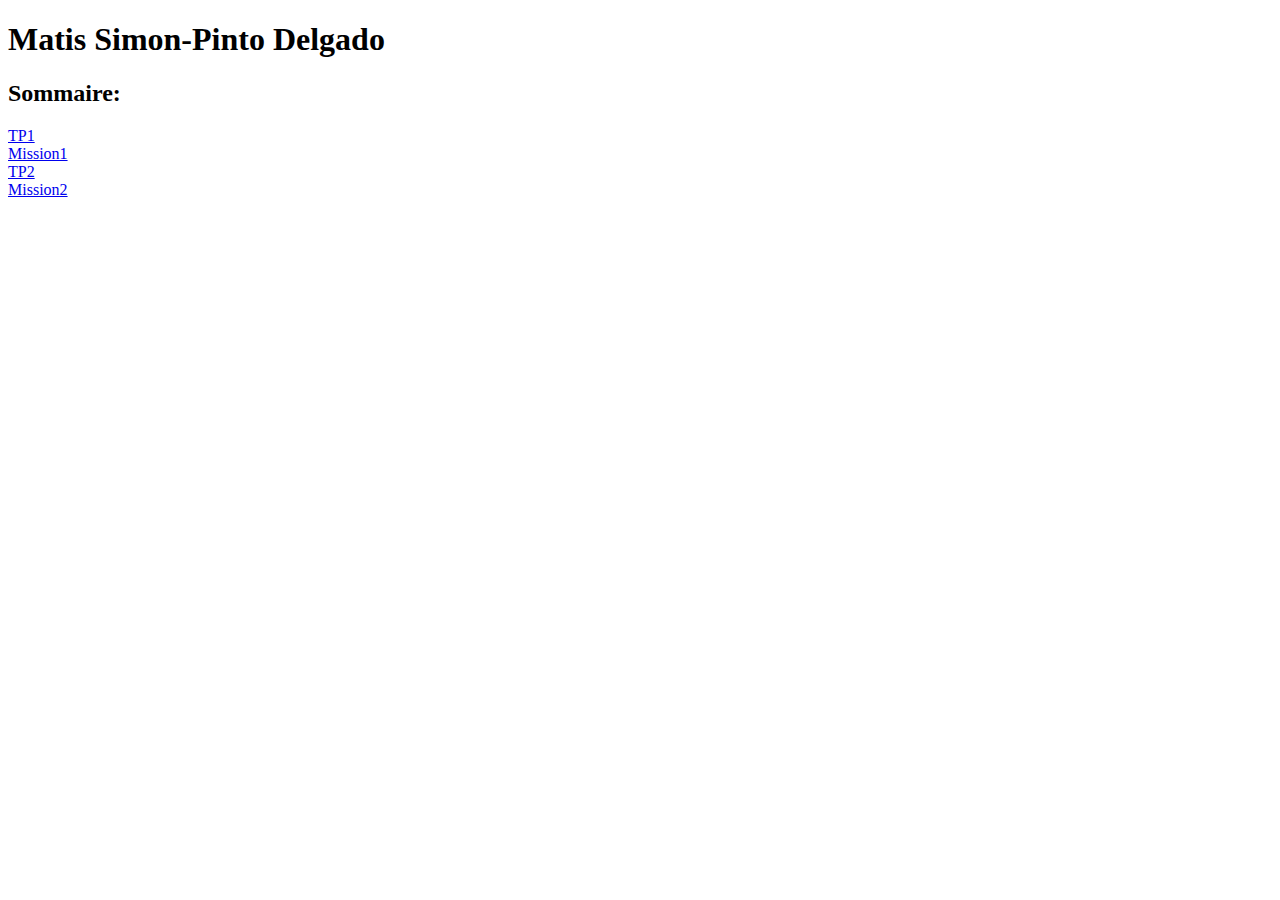
<file: index.html>
<!DOCTYPE html>
<html lang="en">
<head>
    <meta charset="UTF-8">
    <meta name="viewport" content="width=device-width, initial-scale=1.0">
    <title>Document</title>
</head>
<body bgcolor="white">
    <h1>Matis Simon-Pinto Delgado</h1>
    <h2>Sommaire:</h2>
    <a href="tp1/index.html">TP1</a><br>
    <a href="Mission1/index.html">Mission1</a><br>
    <a href="tp2/index.html">TP2</a><br>
    <a href="Mission2/index.html">Mission2</a><br>
</body>
</html>
</file>
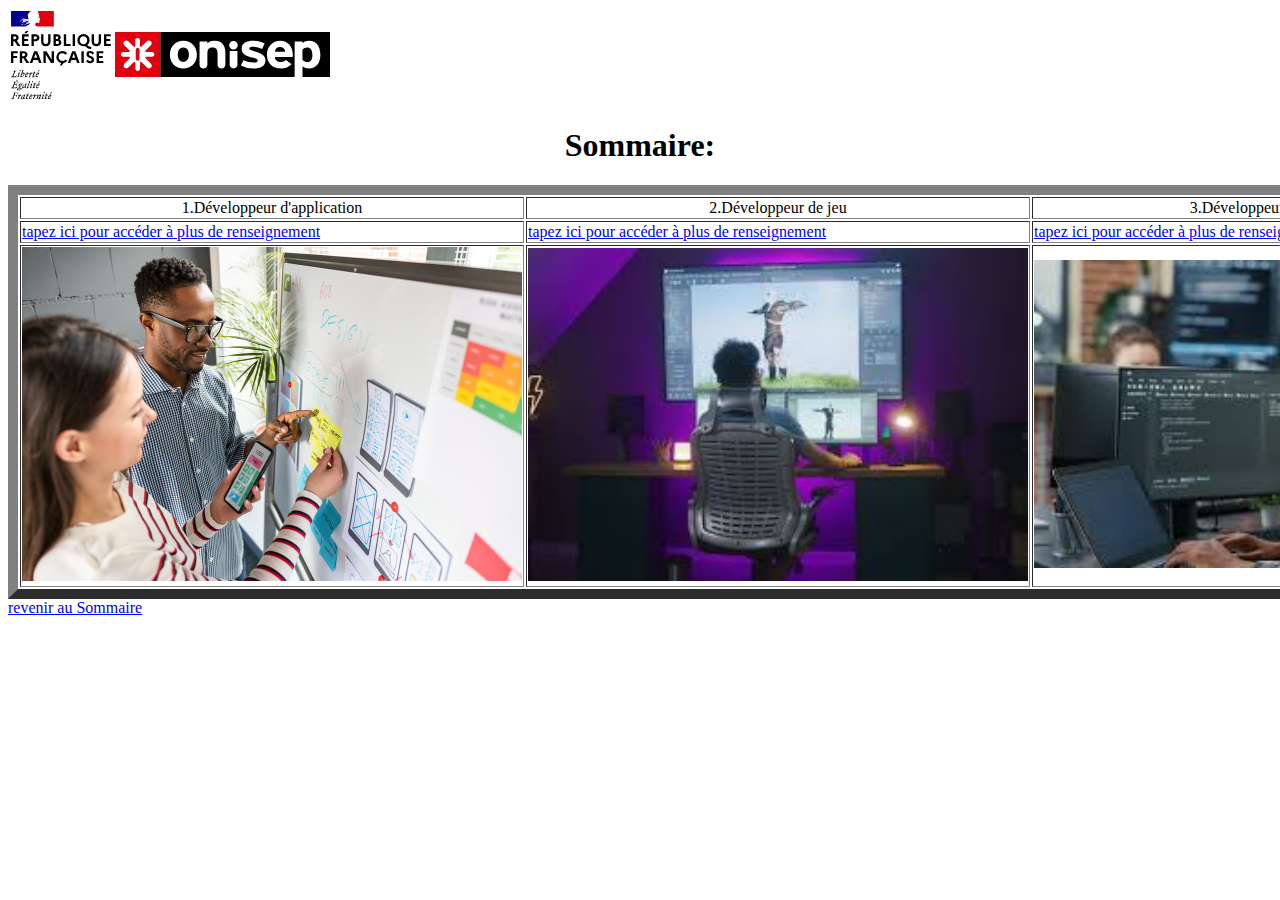
<file: Mission1/index.html>
<!DOCTYPE html>
<html lang="en">
<head>
    <meta charset="UTF-8">
    <meta name="viewport" content="width=device-width, initial-scale=1.0">
    <title>Document</title>
</head>
<body bgcolor="white">
    <table>
    <tr> <td><img src="image/logo2.svg" width="100"></td> <td><img src="image/logo1.svg"></td> </tr>
    </table>
    <h1><center>Sommaire:</h1>
    <table border="10" width="2000">
        <tr> <td><center>1.Développeur d'application</td>   <td><center>2.Développeur de jeu</td>  <td><center>3.Développeur de logiciels de bureau</td>  <td><center>4.Développeur en intelligence artificielle</td>   </tr>
        <tr> <td><a href="dev.d'application.html">tapez ici pour accéder à plus de renseignement</a></td> <td><a href="dev.dejeu.html">tapez ici pour accéder à plus de renseignement</a></td> <td><a href="dev.logicielsdebureau.html">tapez ici pour accéder à plus de renseignement</a></td>  <td><a href="dev.intelligence.html">tapez ici pour accéder à plus de renseignement</a></td>  </tr>
        <tr> <td><center><img src="image/image1.jpg" width="500" ></td>  <td><center><img src="image/image2.jpg" width="500"></td>  <td><center><img src="image/image4.jpg" width="550"></td> <td><center><img src="image/image3.jpg" width="550"></td> </tr>
    </table>
    <a href="../index.html">revenir au Sommaire</a>
    

    
  
</body>
</html>
</file>
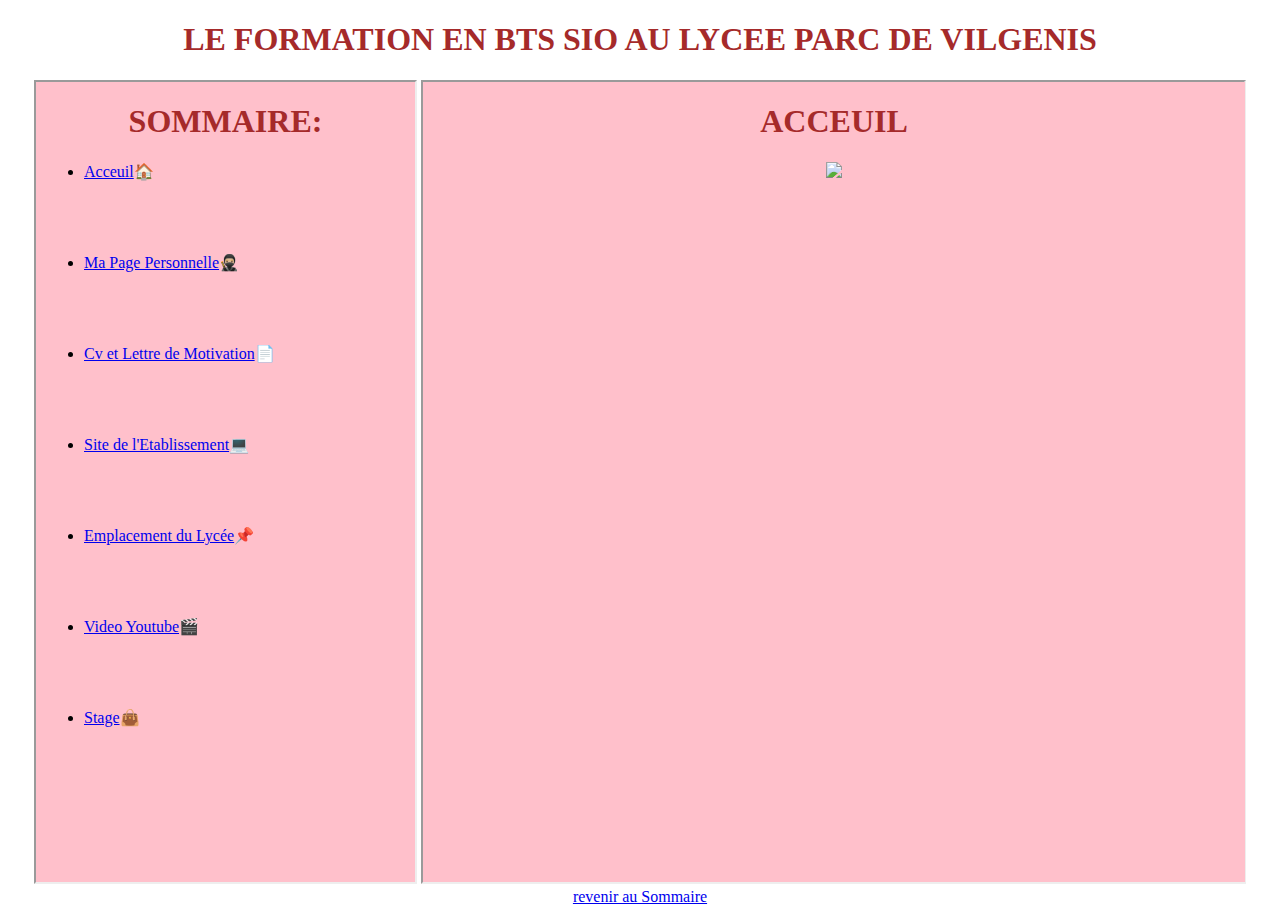
<file: Mission2/index.html>
<!DOCTYPE html>
<html lang="en">
<head>
    <meta charset="UTF-8">
    <meta name="viewport" content="width=device-width, initial-scale=1.0">
    <link rel="stylesheet" href="style.css">
    <title>Document</title>
</head>
<body>
    <center><h1>LE FORMATION EN BTS SIO AU LYCEE PARC DE VILGENIS</h1>
    <iframe name="f1" src="page1.html" width="30%" height="800"></iframe>
    <iframe name="f2" src="acceuil.html" width="65%" height="800"></iframe>
    <center><a href="../index.html">revenir au Sommaire</a>
</body>
</html>
</file>
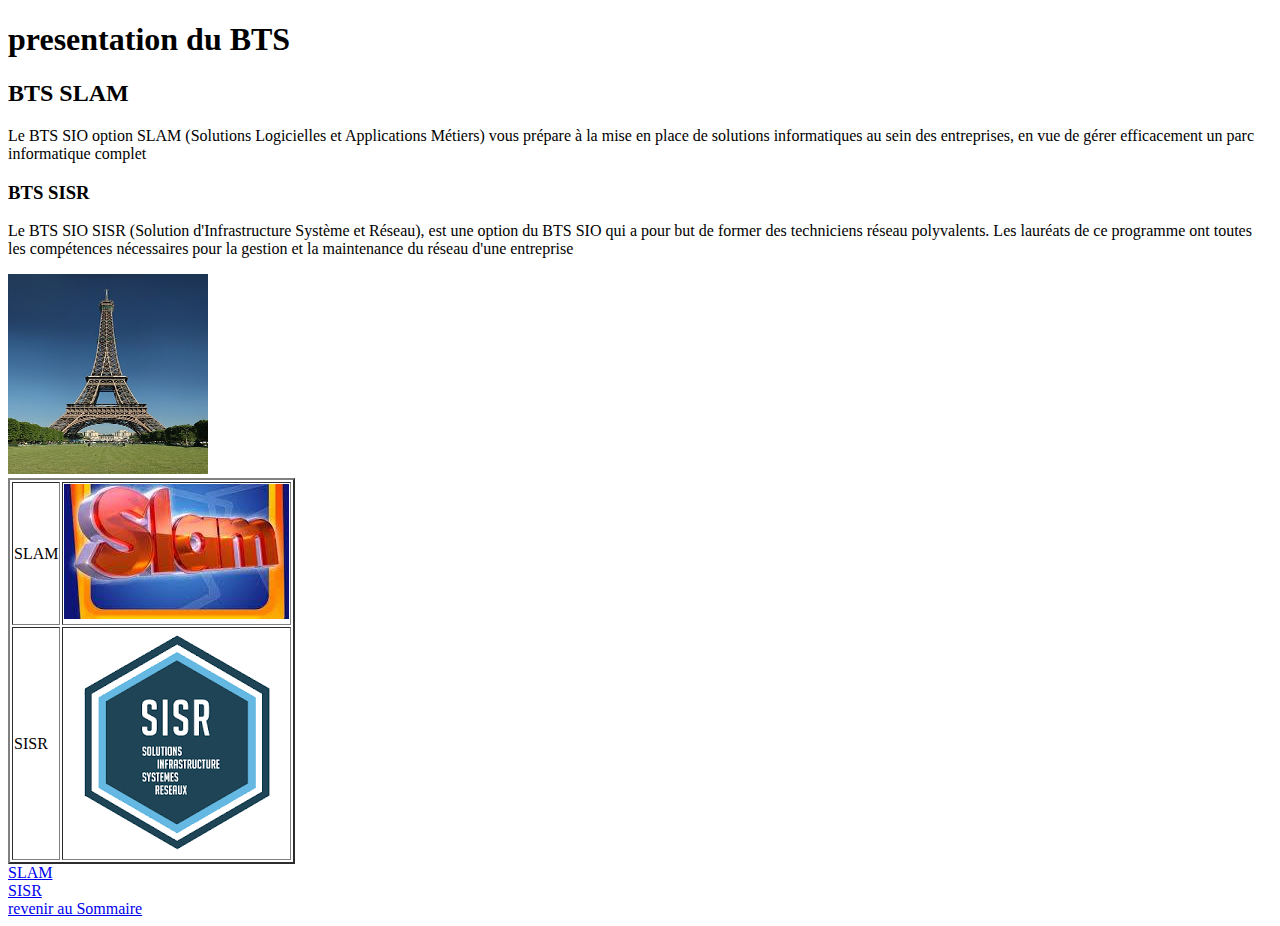
<file: tp1/index.html>
<!DOCTYPE html>
<html lang="en">
<head>
    <meta charset="UTF-8">
    <meta name="viewport" content="width=device-width, initial-scale=1.0">
    <title>Document</title>
</head>
<body bgcolor="white">

    <h1>presentation du BTS</h1>
    <h2>BTS SLAM</h2>
    <P>Le BTS SIO option SLAM (Solutions Logicielles et Applications Métiers) vous prépare à la mise en place de solutions informatiques au sein des entreprises, en vue de gérer efficacement un parc informatique complet</P>
    <h3>BTS SISR</h3>
    <p>Le BTS SIO SISR (Solution d'Infrastructure Système et Réseau), est une option du BTS SIO qui a pour but de former des techniciens réseau polyvalents. Les lauréats de ce programme ont toutes les compétences nécessaires pour la gestion et la maintenance du réseau d'une entreprise</p>
    <img src="image/image1.jpg" width="200" height="200">
    <table border="2">
    <tr> <td>SLAM</td> <td><img src="image/image2.jfif"></td> </tr>
    <tr> <td>SISR</td> <td><img src="image/image3.png" ></td> </tr>
    </table>
    <a href="slam.html">SLAM</a><br>
    <a href="SISR.html">SISR</a><br>

    <a href="../index.html">revenir au Sommaire</a>
</body>
</html>
</file>
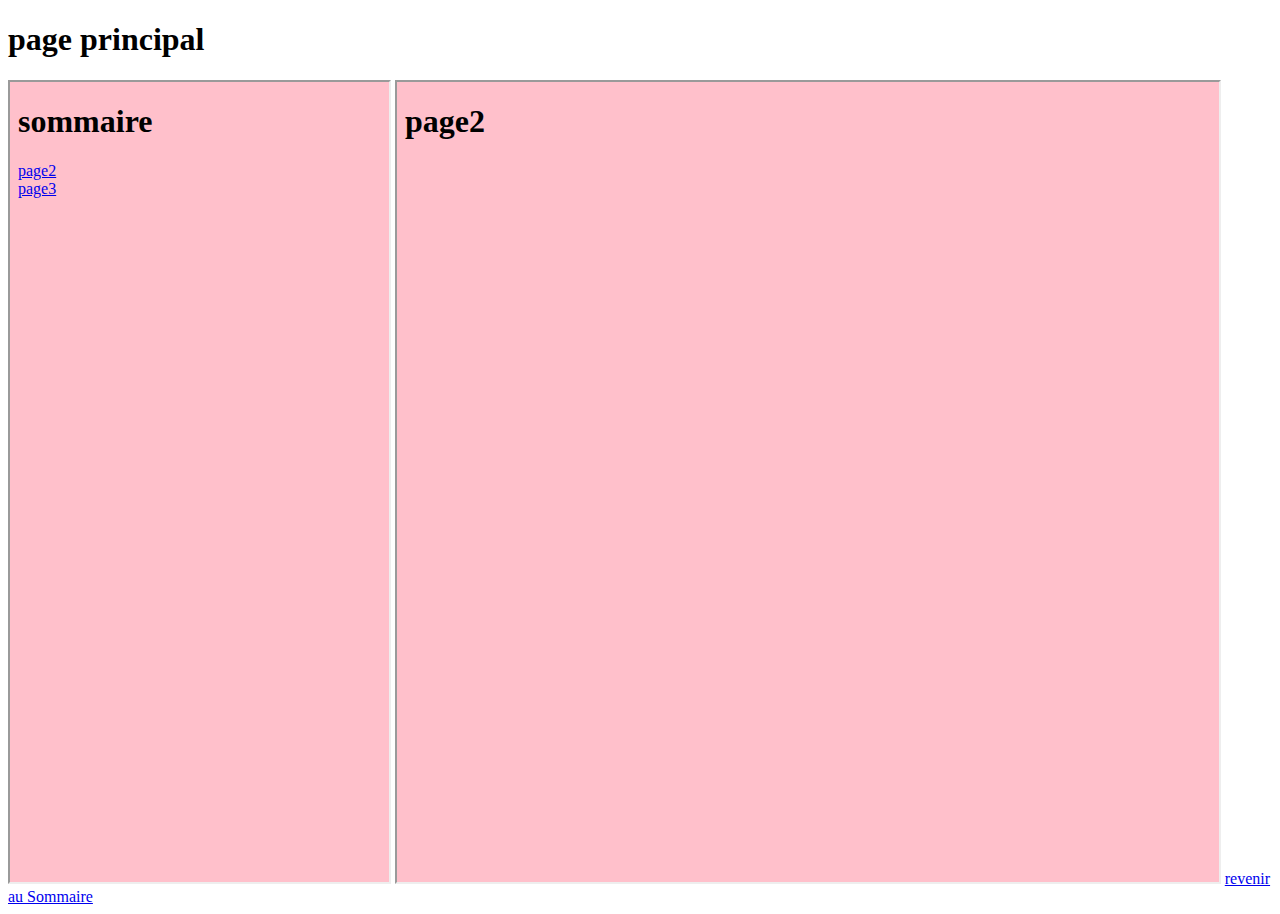
<file: tp2/index.html>
<!DOCTYPE html>
<html lang="en">
<head>
    <meta charset="UTF-8">
    <meta name="viewport" content="width=device-width, initial-scale=1.0">
    <title>Document</title>
</head>
<body>
    <h1>page principal</h1>
    <iframe name="f1" src="page1.html" width="30%" height="800"></iframe>
    <iframe name="f2" src="page2.html" width="65%" height="800"></iframe>
    <a href="../index.html">revenir au Sommaire</a>
</body>
</html>
</file>
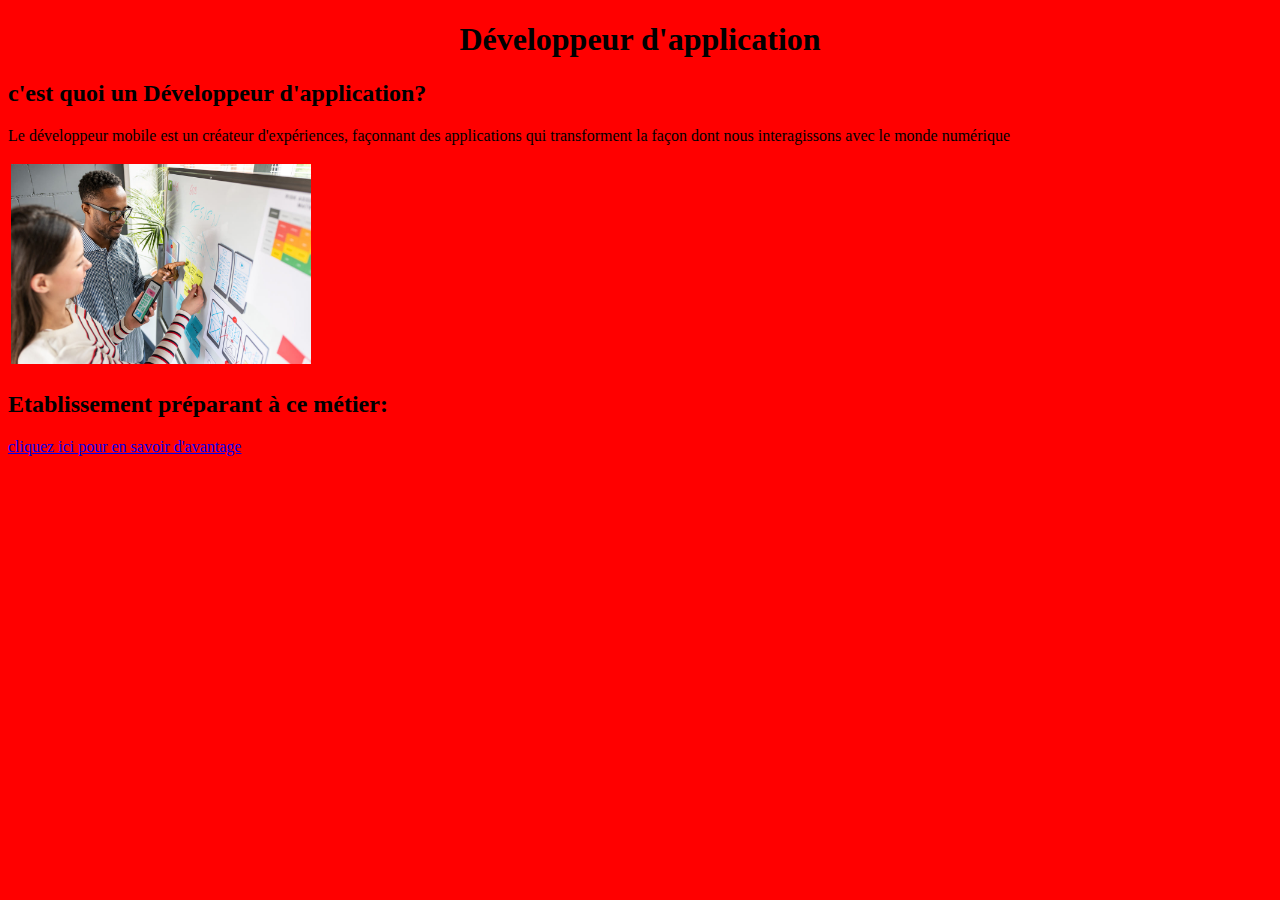
<file: Mission1/dev.d'application.html>
<!DOCTYPE html>
<html lang="en">
<head>
    <meta charset="UTF-8">
    <meta name="viewport" content="width=device-width, initial-scale=1.0">
    <link rel="stylesheet" href="style.css">
    <title>Document</title>
</head>
<body bgcolor="red">
    <a href="image/image1.jpg"></a>
    <h1> <center>Développeur d'application</h1></center>
    <h2 class="titre2">c'est quoi un Développeur d'application? </h2>
    <p>Le développeur mobile est un créateur d'expériences, façonnant des applications qui transforment la façon dont nous interagissons avec le monde numérique</p>
    <table>
    <tr> <td><img src="image/image1.jpg" width="300"></td>  <td><iframe width="300" height="200" src="https://www.youtube.com/embed/1fM7ad3ugsw?si=KUINR0NUgUGBjnxI" title="YouTube video player" frameborder="0" allow="accelerometer; autoplay; clipboard-write; encrypted-media; gyroscope; picture-in-picture; web-share" referrerpolicy="strict-origin-when-cross-origin" allowfullscreen></iframe></td></tr>
    

    </table>
    <h2>Etablissement préparant à ce métier:</h2>
    <a href="Vilgénis.html">cliquez ici pour en savoir d'avantage</a>
   

</body>
</html>
</file>
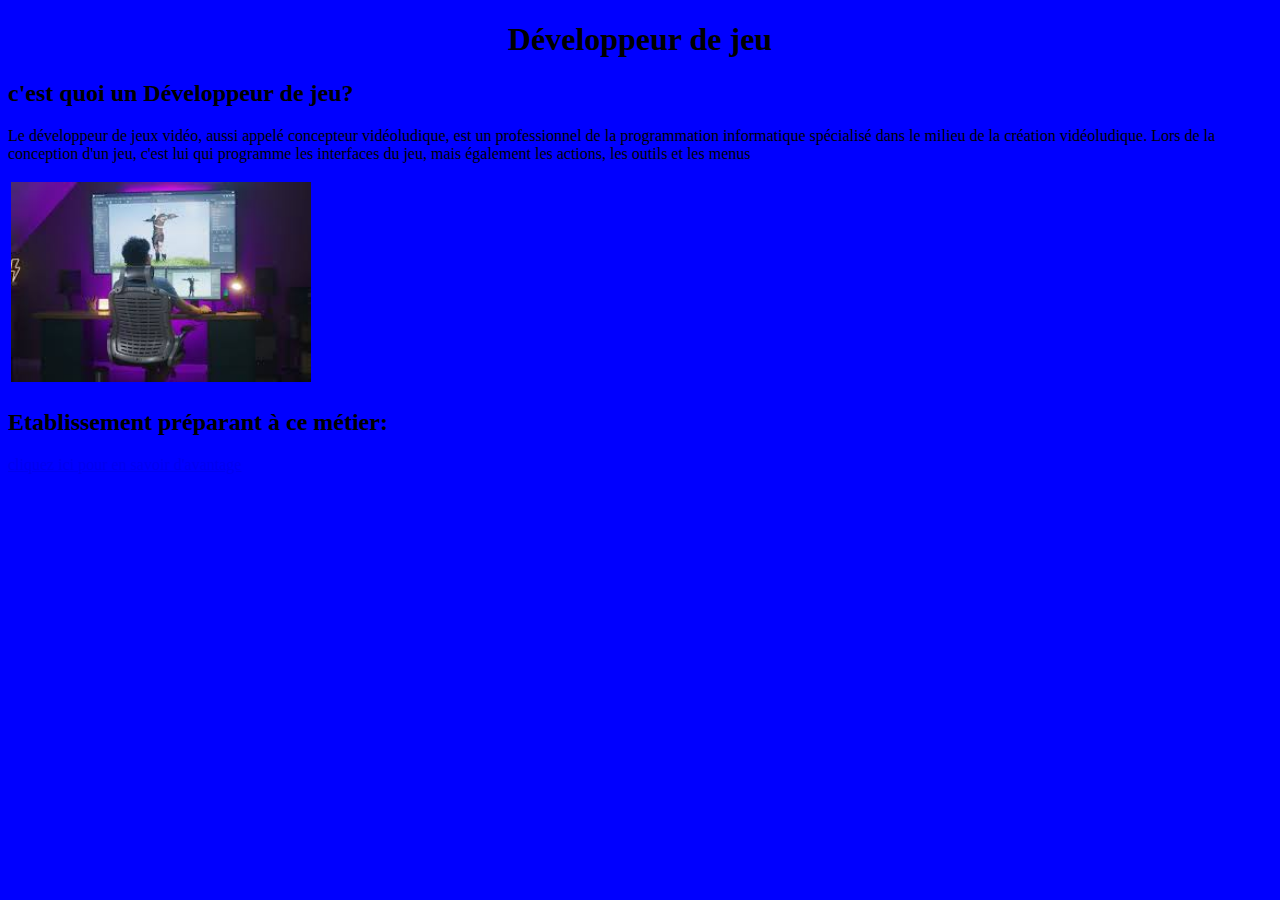
<file: Mission1/dev.dejeu.html>
<!DOCTYPE html>
<html lang="en">
<head>
    <meta charset="UTF-8">
    <meta name="viewport" content="width=device-width, initial-scale=1.0">
    <title>Document</title>
</head>
<body bgcolor="blue">
    <h1><center>Développeur de jeu</h1></center>
    <h2>c'est quoi un Développeur de jeu? </h2>
    <p>Le développeur de jeux vidéo, aussi appelé concepteur vidéoludique, est un professionnel de la programmation informatique spécialisé dans le milieu de la création vidéoludique. Lors de la conception d'un jeu, c'est lui qui programme les interfaces du jeu, mais également les actions, les outils et les menus</p>
    <table>
    <tr> <td><img src="image/image2.jpg" width="300"></td>  <td><iframe width="300" height="200" src="https://www.youtube.com/embed/UbgHcow9IH4?si=wQ7AG9lPsOpLzIsC" title="YouTube video player" frameborder="0" allow="accelerometer; autoplay; clipboard-write; encrypted-media; gyroscope; picture-in-picture; web-share" referrerpolicy="strict-origin-when-cross-origin" allowfullscreen></iframe></td></tr>
    

    </table>
    <h2>Etablissement préparant à ce métier:</h2>
    <a href="Vilgénis.html">cliquez ici pour en savoir d'avantage</a>
    
</body>
</html>
</file>
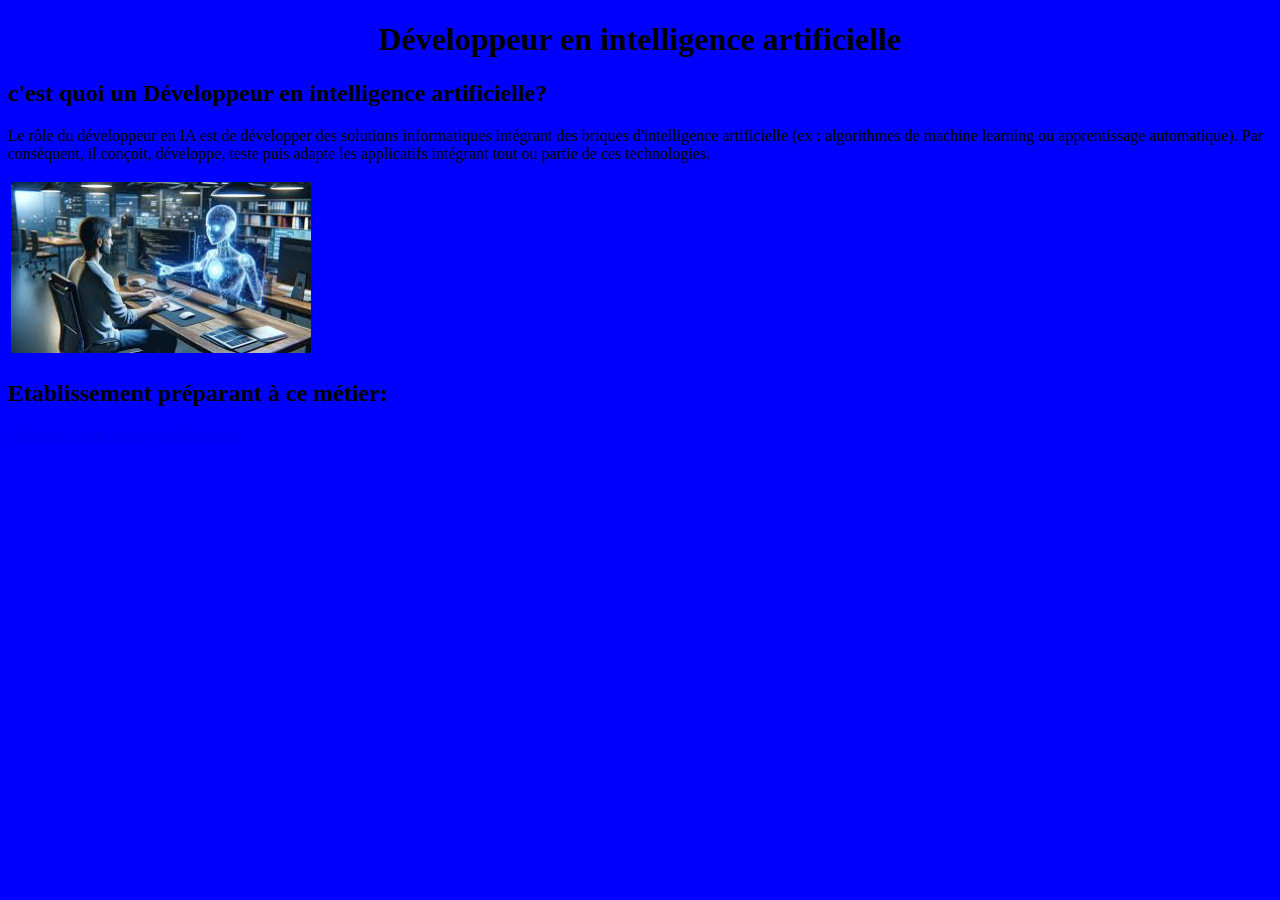
<file: Mission1/dev.intelligence.html>
<!DOCTYPE html>
<html lang="en">
<head>
    <meta charset="UTF-8">
    <meta name="viewport" content="width=device-width, initial-scale=1.0">
    <title>Document</title>
</head>
<body bgcolor="blue">
    <h1><center>Développeur en intelligence artificielle</center> </h1>
    <h2>c'est quoi un Développeur en intelligence artificielle? </h2>
    <p>Le rôle du développeur en IA est de développer des solutions informatiques intégrant des briques d'intelligence artificielle (ex : algorithmes de machine learning ou apprentissage automatique). Par conséquent, il conçoit, développe, teste puis adapte les applicatifs intégrant tout ou partie de ces technologies.</p>
    <table>
    <tr> <td><img src="image/image3.jpg" width="300"></td>  <td><iframe width="300" height="170" src="https://www.youtube.com/embed/3miNLpMcd3g?si=yE20x8MNDKwPrXhk" title="YouTube video player" frameborder="0" allow="accelerometer; autoplay; clipboard-write; encrypted-media; gyroscope; picture-in-picture; web-share" referrerpolicy="strict-origin-when-cross-origin" allowfullscreen></iframe></td></tr>
    

    </table>
    <h2>Etablissement préparant à ce métier:</h2>
    <a href="Vilgénis.html">cliquez ici pour en savoir d'avantage</a>
</body>
</html>
</file>
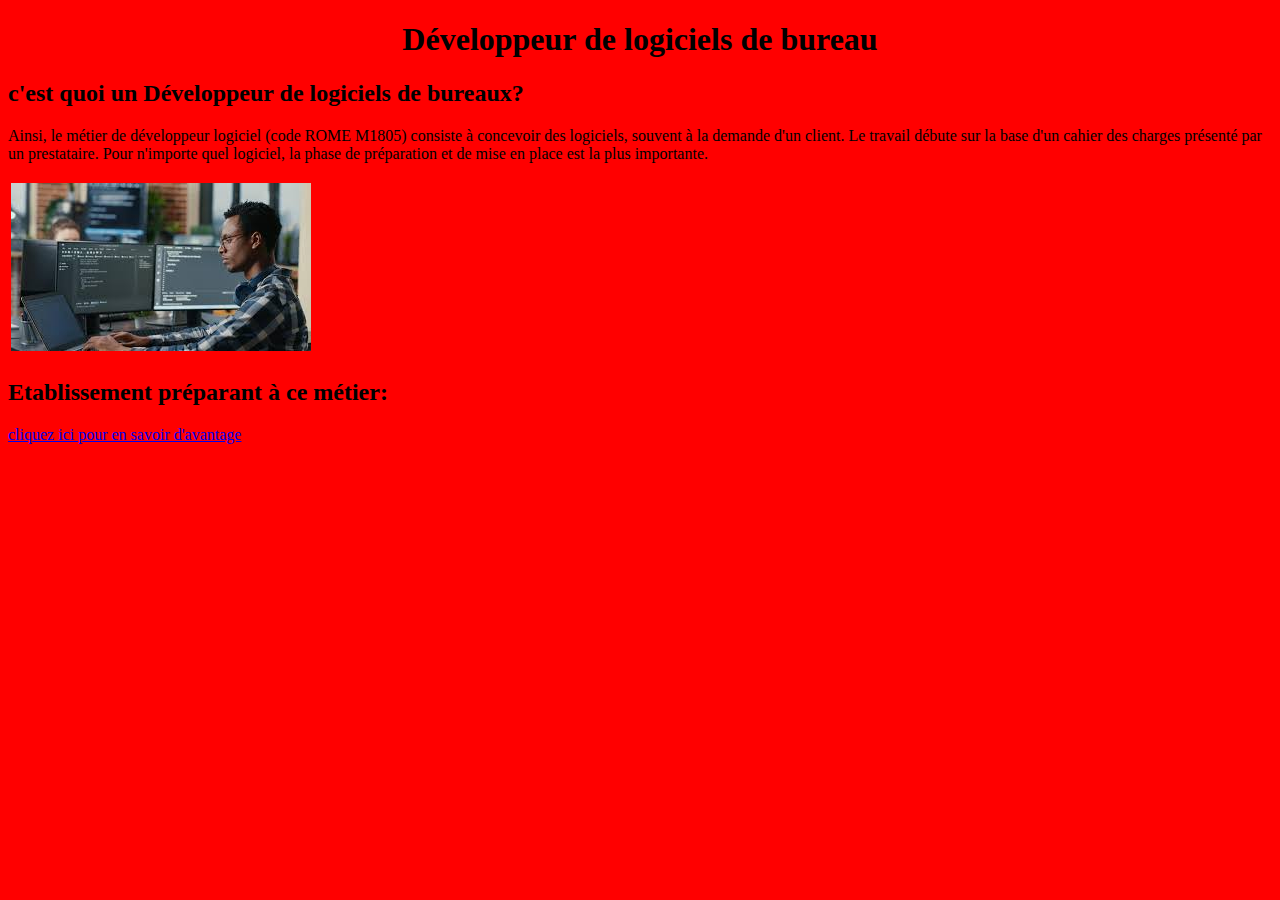
<file: Mission1/dev.logicielsdebureau.html>
<!DOCTYPE html>
<html lang="en">
<head>
    <meta charset="UTF-8">
    <meta name="viewport" content="width=device-width, initial-scale=1.0">
    <title>Document</title>
</head>
<body bgcolor="red">
    <h1><center>Développeur de logiciels de bureau</center></h1>
    <h2>c'est quoi un Développeur de logiciels de bureaux? </h2>
    <p>Ainsi, le métier de développeur logiciel (code ROME M1805) consiste à concevoir des logiciels, souvent à la demande d'un client. Le travail débute sur la base d'un cahier des charges présenté par un prestataire. Pour n'importe quel logiciel, la phase de préparation et de mise en place est la plus importante.</p>
    <table>
    <tr> <td><img src="image/image4.jpg" width="300"></td>  <td><iframe width="300" height="170" src="https://www.youtube.com/embed/6tnT-i3hO8M?si=1-FGZWSz_CDQTzhr" title="YouTube video player" frameborder="0" allow="accelerometer; autoplay; clipboard-write; encrypted-media; gyroscope; picture-in-picture; web-share" referrerpolicy="strict-origin-when-cross-origin" allowfullscreen></iframe></td></tr>
    

    </table>
    <h2>Etablissement préparant à ce métier:</h2>
    <a href="Vilgénis.html">cliquez ici pour en savoir d'avantage</a>
    
</body>
</html>
</file>
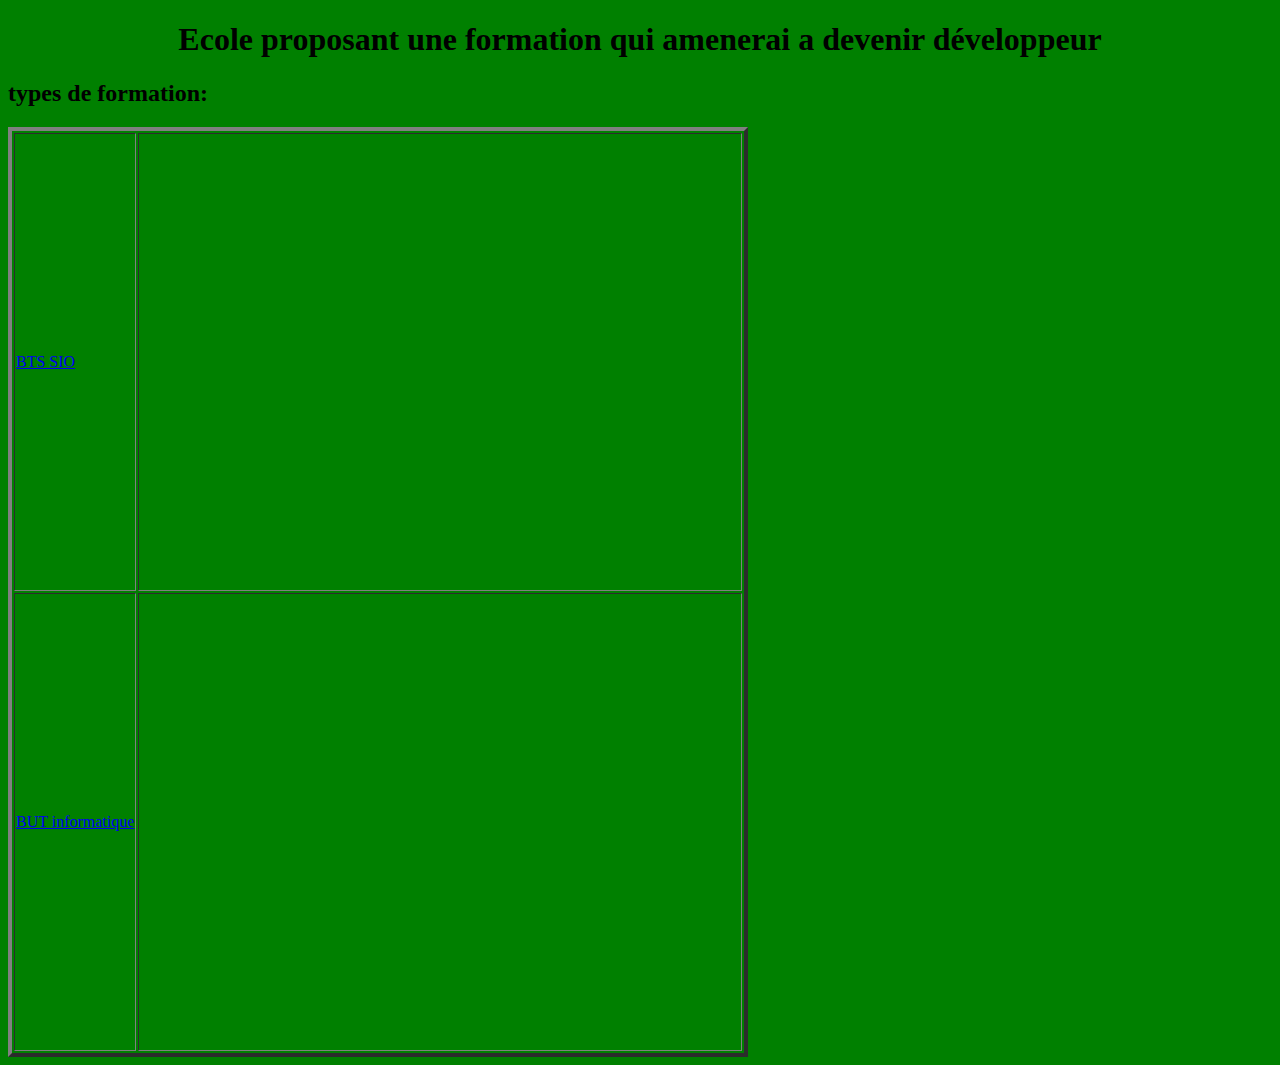
<file: Mission1/Vilgénis.html>
<!DOCTYPE html>
<html lang="en">
<head>
    <meta charset="UTF-8">
    <meta name="viewport" content="width=device-width, initial-scale=1.0">
    <title>Document</title>
</head>
<body bgcolor="green">
    <h1><center>Ecole proposant une formation qui amenerai a devenir développeur</h1>
    <h2>types de formation:</h2>
    <table border="4">
    <tr> <td> <a href="https://lyc-vilgenis-massy.ac-versailles.fr/enseignement-superieur/les-bts/bts-services-informatiques-aux-organisations/"> BTS SIO</a></td>  <td><iframe src="https://www.google.com/maps/embed?pb=!1m18!1m12!1m3!1d10527.954525177895!2d2.234418377331163!3d48.72480889620011!2m3!1f0!2f0!3f0!3m2!1i1024!2i768!4f13.1!3m3!1m2!1s0x47e677a226d26443%3A0x169ed3e42bc6b239!2sLyc%C3%A9e%20Parc%20de%20Vilgenis!5e0!3m2!1sfr!2sfr!4v1726237588061!5m2!1sfr!2sfr" width="600" height="450" style="border:0;" allowfullscreen="" loading="lazy" referrerpolicy="no-referrer-when-downgrade"></iframe></td></tr>
    <tr> <td> <a href="https://www.letudiant.fr/etudes/btsdut/qu-est-ce-qu-un-bachelor-universitaire-de-technologie-but.html"> BUT informatique </a></td>     <td><iframe src="https://www.google.com/maps/embed?pb=!1m18!1m12!1m3!1d2632.673068181281!2d2.1679739770186823!3d48.7117294713127!2m3!1f0!2f0!3f0!3m2!1i1024!2i768!4f13.1!3m3!1m2!1s0x47e67f538f1df01d%3A0xe5d2ea29a4e0ceb!2sUniversit%C3%A9%20Paris-Saclay%20-%20IUT%20d&#39;Orsay!5e0!3m2!1sfr!2sfr!4v1726237807769!5m2!1sfr!2sfr" width="600" height="450" style="border:0;" allowfullscreen="" loading="lazy" referrerpolicy="no-referrer-when-downgrade"></iframe></td></tr>
    
    </table>
</body>
</html>
</file>
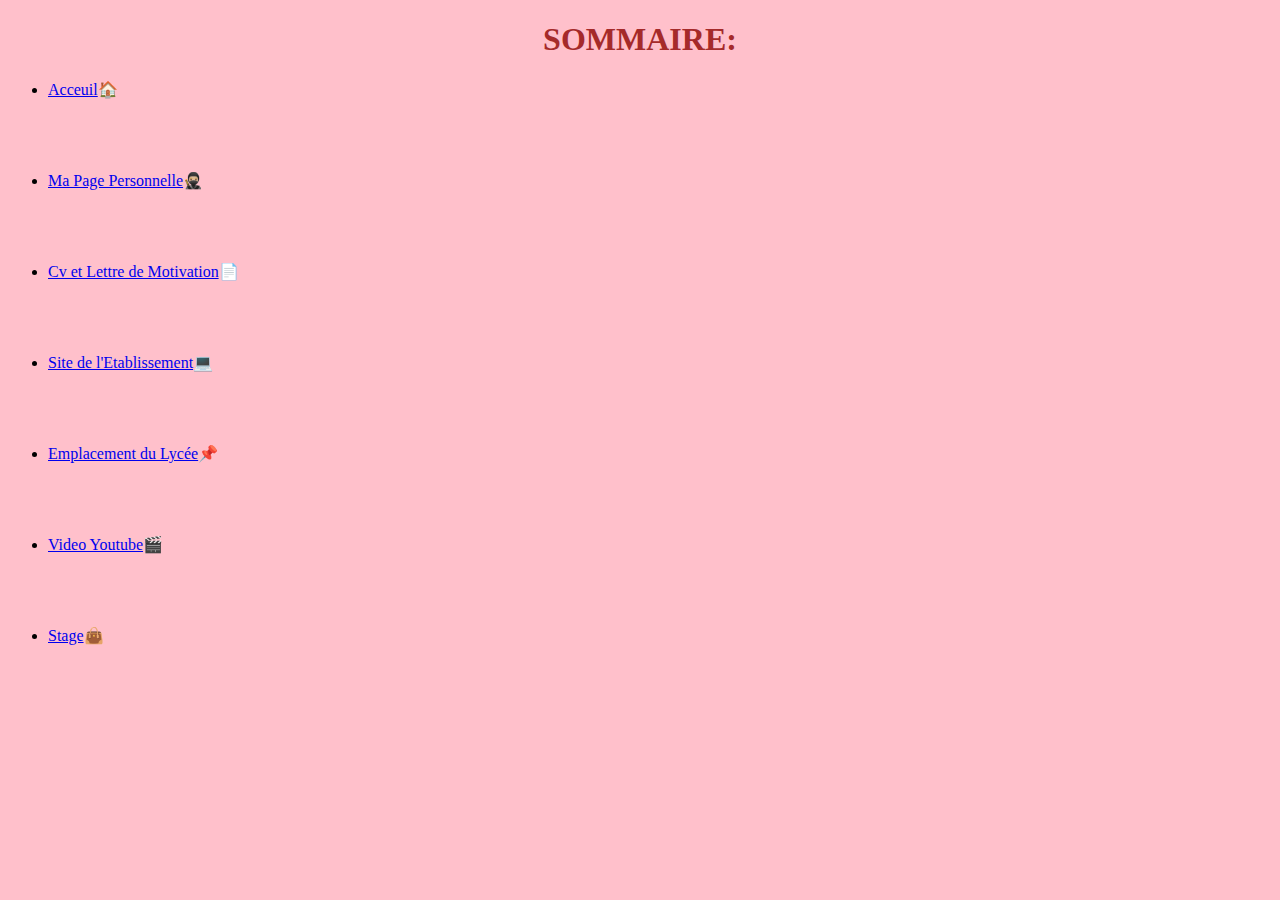
<file: Mission2/page1.html>
<!DOCTYPE html>
<html lang="en">
<head>
    <meta charset="UTF-8">
    <meta name="viewport" content="width=device-width, initial-scale=1.0">
    <link rel="stylesheet" href="style.css">
    <title>Document</title>
</head>
<body bgcolor="pink">
    <center><h1>SOMMAIRE:</h1></center>
    <ul>
    <li><a href="acceuil.html"target=f2>Acceuil</a><a>🏠</a></li><br><br><br><br>
    <li><a href="page2.html"target=f2>Ma Page Personnelle</a><a>🥷🏼</a></li><br><br><br><br>
    <li><a href="page3.html"target=f2>Cv et Lettre de Motivation</a><a>📄</a></li><br><br><br><br>
    <li><a href="page4.html"target=f2> Site de l'Etablissement</a><a>💻</a></li><br><br><br><br>
    <li><a href="page5.html"target=f2>Emplacement du Lycée</a><a>📌</a></li><br><br><br><br>
    <li><a href="page6.html"target=f2>Video Youtube</a><a>🎬</a></li><br><br><br><br>
    <li><a href="page7.html"target=f2>Stage</a><a>👜</a><br></li><br><br><br><br>
</ul>
    
</body>
</html>
</file>
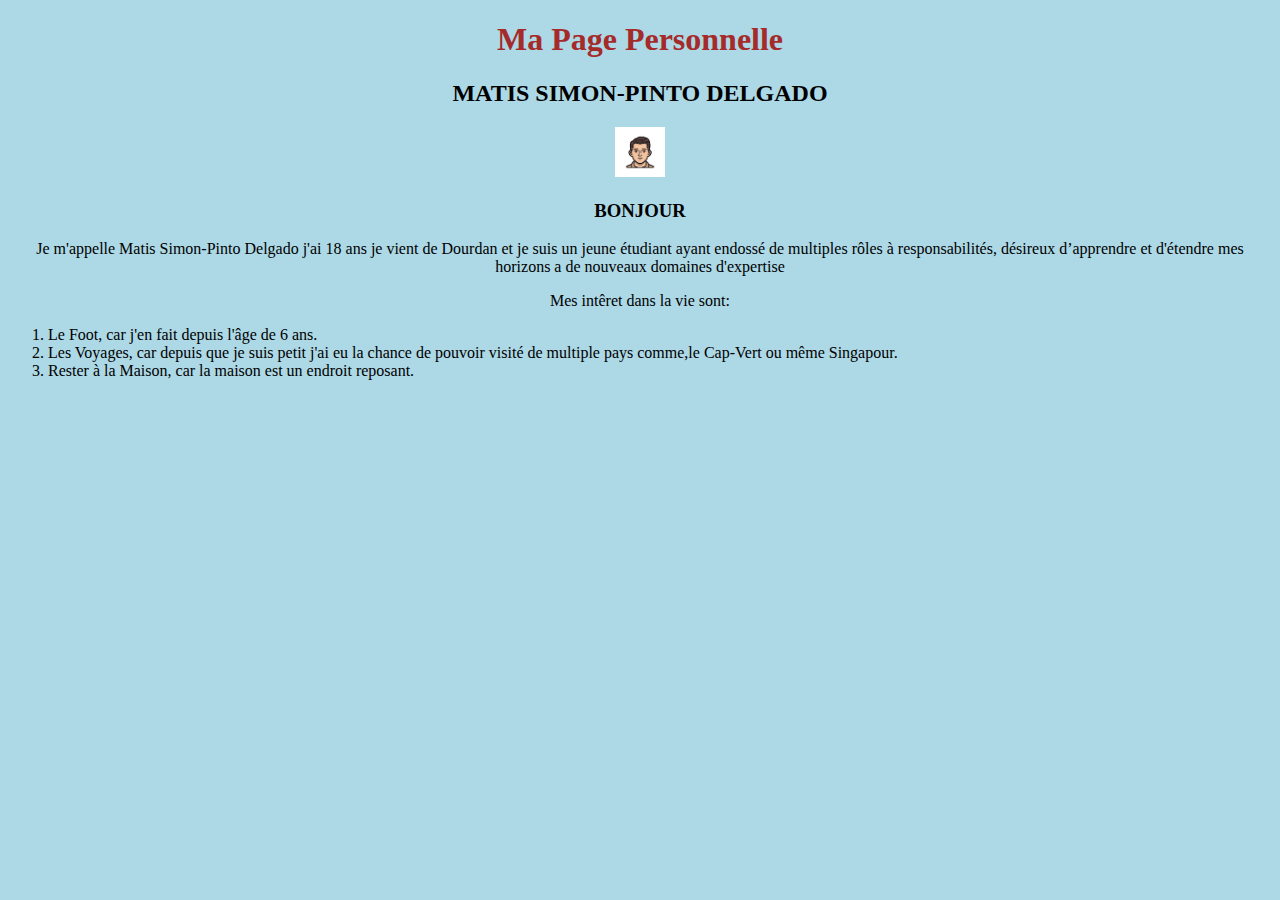
<file: Mission2/page2.html>
<!DOCTYPE html>
<html lang="en">
<head>
    <meta charset="UTF-8">
    <meta name="viewport" content="width=device-width, initial-scale=1.0">
    <link rel="stylesheet" href="style.css">
    <title>Document</title>
</head>
<body bgcolor="lightblue">
    <center><h1>Ma Page Personnelle</h1>
        <h2>MATIS SIMON-PINTO DELGADO</h2>
    <img src="image/images5.png"  width="50"> 
      <h3> BONJOUR</h3>
    <p> Je m'appelle Matis Simon-Pinto Delgado j'ai 18 ans je vient de Dourdan et je suis un jeune étudiant ayant endossé de multiples rôles à responsabilités, désireux d’apprendre et d'étendre mes horizons a de nouveaux domaines d'expertise</p>
    <p> Mes intêret dans la vie sont:</p></center>
    <ol>
    <li>Le Foot, car j'en fait depuis l'âge de 6 ans. </li>
    <li>Les Voyages, car depuis que je suis petit j'ai eu la chance de pouvoir visité de multiple pays comme,le Cap-Vert ou même Singapour. </li>
    <li>Rester à la Maison, car la maison est un endroit reposant. </li>
    </ol>


    
</body>
</html>
</file>
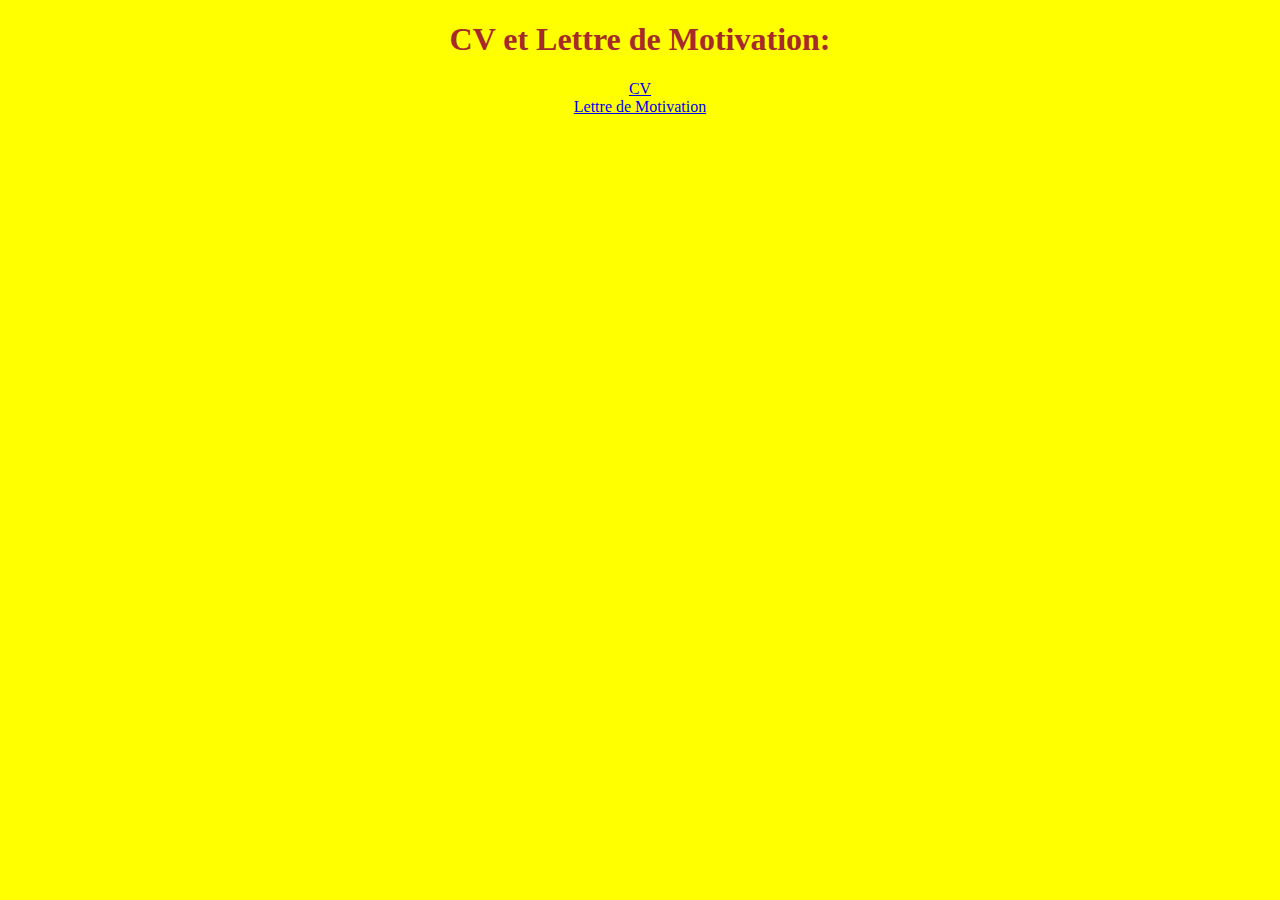
<file: Mission2/page3.html>
<!DOCTYPE html>
<html lang="en">
<head>
    <meta charset="UTF-8">
    <meta http-equiv="X-UA-Compatible" content="IE=edge">
    <meta name="viewport" content="width=device-width, initial-scale=1.0">
    <link rel="stylesheet" href="style.css">
    <title>Document</title>
</head>
<body bgcolor="yellow">
    <center><h1> CV et Lettre de Motivation:</h1>
    <a href="https://docs.google.com/document/d/1ysETsDFoASZLQeSdv7WuoUeo9g6Tezqu/edit?usp=sharing&ouid=100434833841859968616&rtpof=true&sd=true" target="_blank">CV</a><br>
    <a href="https://drive.google.com/file/d/1IF4XI1Y5CKNsSy_a_RtesmJnyjpa2IH7/view?usp=sharing" target="_blank">Lettre de Motivation</a>
</body>
</html>
</file>
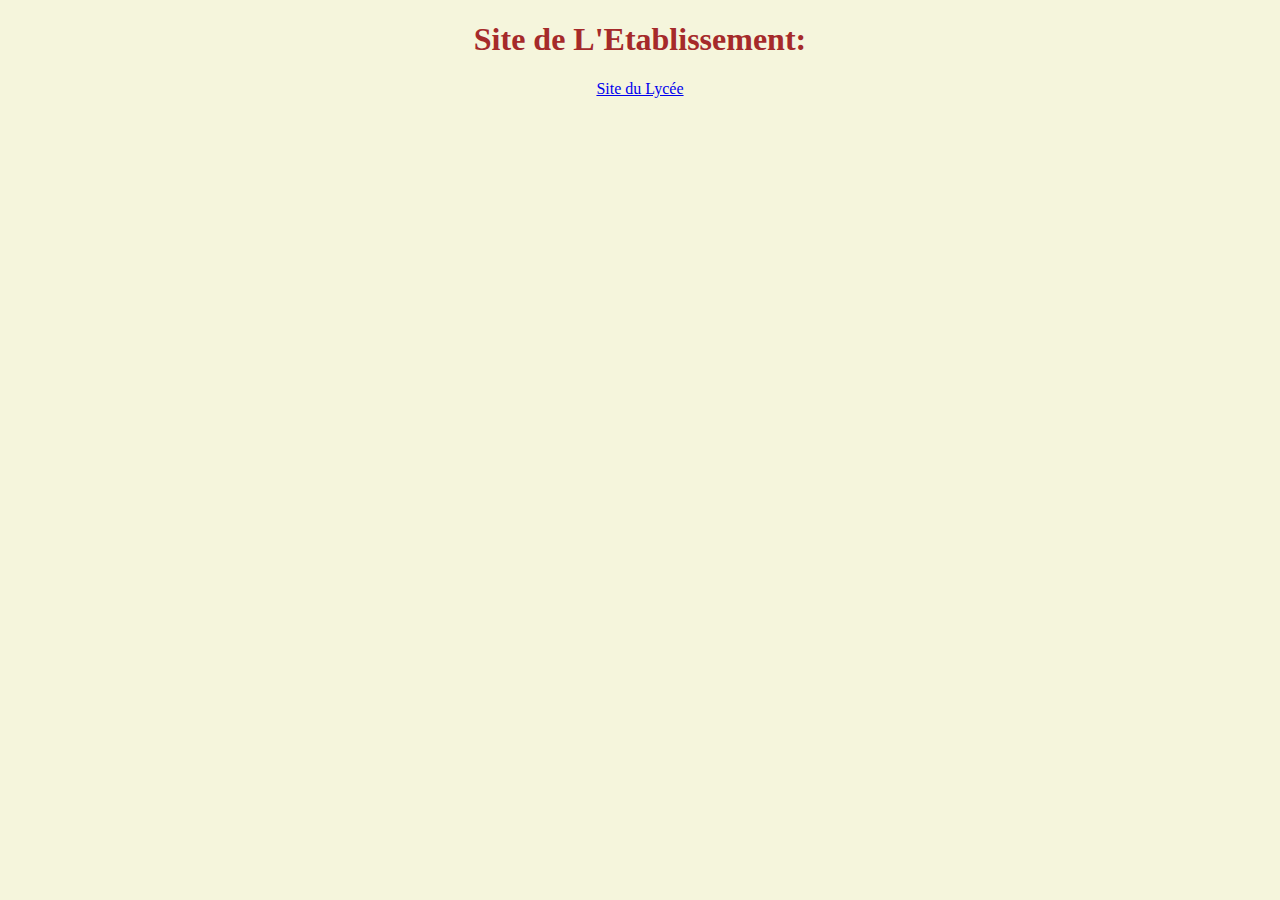
<file: Mission2/page4.html>
<!DOCTYPE html>
<html lang="en">
<head>
    <meta charset="UTF-8">
    <meta http-equiv="X-UA-Compatible" content="IE=edge">
    <meta name="viewport" content="width=device-width, initial-scale=1.0">
    <link rel="stylesheet" href="style.css">
    <title>Document</title>
</head>
<body bgcolor="beige">
    <center><h1>Site de L'Etablissement:</h1>
        <a href="https://lyc-vilgenis-massy.ac-versailles.fr/" target="_blank"> Site du Lycée</a>
</body>
</html>
</file>
<file: Mission2/style.css>
h1{

   color: brown;
}
</file>
<file: Mission1/style.css>
.titre1{
color: chartreuse;
}
</file>
